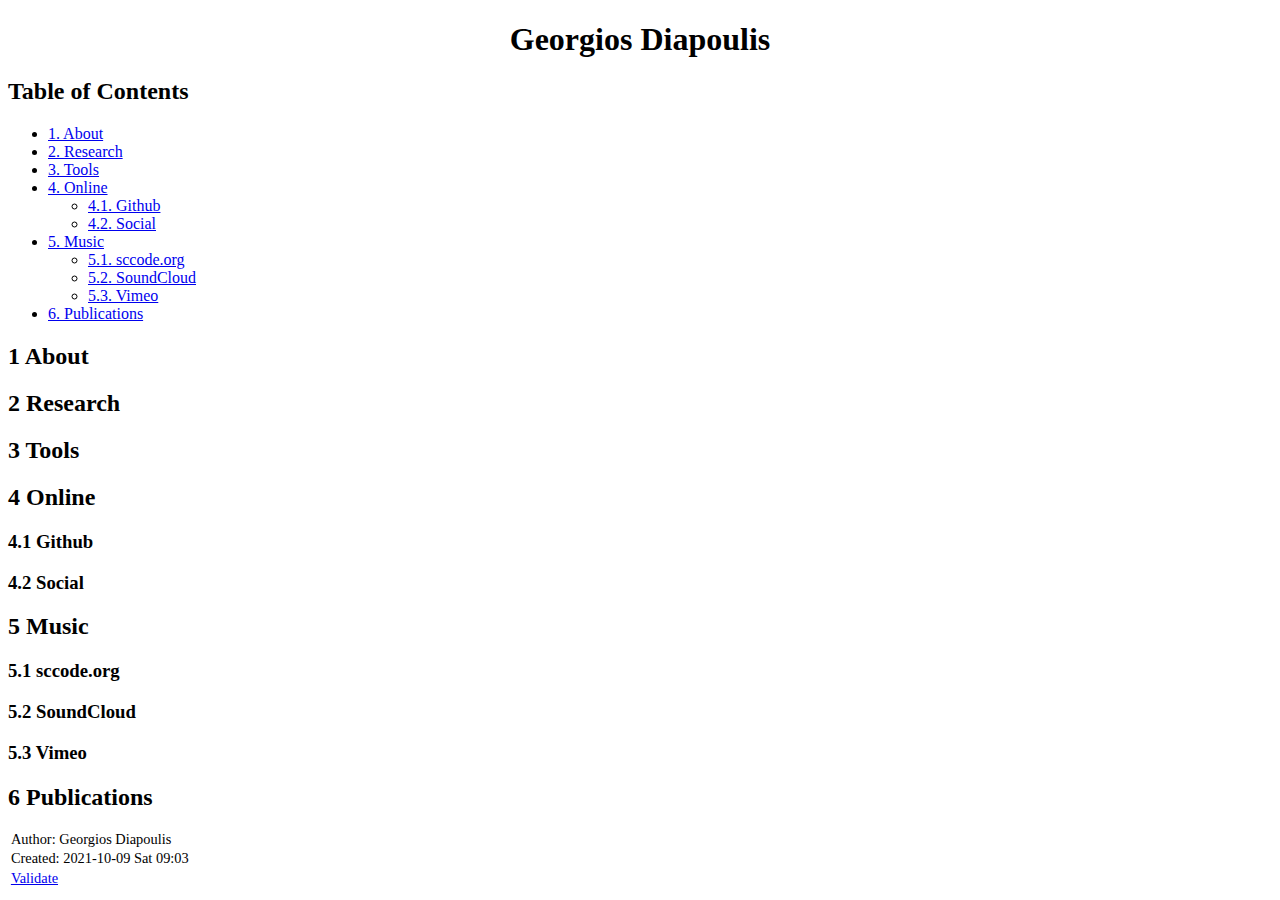
<file: index.html>
<?xml version="1.0" encoding="utf-8"?>
<!DOCTYPE html PUBLIC "-//W3C//DTD XHTML 1.0 Strict//EN"
"http://www.w3.org/TR/xhtml1/DTD/xhtml1-strict.dtd">
<html xmlns="http://www.w3.org/1999/xhtml" lang="en" xml:lang="en">
<head>
<!-- 2021-10-09 Sat 09:03 -->
<meta http-equiv="Content-Type" content="text/html;charset=utf-8" />
<meta name="viewport" content="width=device-width, initial-scale=1" />
<title>Georgios Diapoulis</title>
<meta name="generator" content="Org mode" />
<meta name="author" content="Georgios Diapoulis" />
<style type="text/css">
 <!--/*--><![CDATA[/*><!--*/
  .title  { text-align: center;
             margin-bottom: .2em; }
  .subtitle { text-align: center;
              font-size: medium;
              font-weight: bold;
              margin-top:0; }
  .todo   { font-family: monospace; color: red; }
  .done   { font-family: monospace; color: green; }
  .priority { font-family: monospace; color: orange; }
  .tag    { background-color: #eee; font-family: monospace;
            padding: 2px; font-size: 80%; font-weight: normal; }
  .timestamp { color: #bebebe; }
  .timestamp-kwd { color: #5f9ea0; }
  .org-right  { margin-left: auto; margin-right: 0px;  text-align: right; }
  .org-left   { margin-left: 0px;  margin-right: auto; text-align: left; }
  .org-center { margin-left: auto; margin-right: auto; text-align: center; }
  .underline { text-decoration: underline; }
  #postamble p, #preamble p { font-size: 90%; margin: .2em; }
  p.verse { margin-left: 3%; }
  pre {
    border: 1px solid #ccc;
    box-shadow: 3px 3px 3px #eee;
    padding: 8pt;
    font-family: monospace;
    overflow: auto;
    margin: 1.2em;
  }
  pre.src {
    position: relative;
    overflow: auto;
    padding-top: 1.2em;
  }
  pre.src:before {
    display: none;
    position: absolute;
    background-color: white;
    top: -10px;
    right: 10px;
    padding: 3px;
    border: 1px solid black;
  }
  pre.src:hover:before { display: inline; margin-top: 14px;}
  /* Languages per Org manual */
  pre.src-asymptote:before { content: 'Asymptote'; }
  pre.src-awk:before { content: 'Awk'; }
  pre.src-C:before { content: 'C'; }
  /* pre.src-C++ doesn't work in CSS */
  pre.src-clojure:before { content: 'Clojure'; }
  pre.src-css:before { content: 'CSS'; }
  pre.src-D:before { content: 'D'; }
  pre.src-ditaa:before { content: 'ditaa'; }
  pre.src-dot:before { content: 'Graphviz'; }
  pre.src-calc:before { content: 'Emacs Calc'; }
  pre.src-emacs-lisp:before { content: 'Emacs Lisp'; }
  pre.src-fortran:before { content: 'Fortran'; }
  pre.src-gnuplot:before { content: 'gnuplot'; }
  pre.src-haskell:before { content: 'Haskell'; }
  pre.src-hledger:before { content: 'hledger'; }
  pre.src-java:before { content: 'Java'; }
  pre.src-js:before { content: 'Javascript'; }
  pre.src-latex:before { content: 'LaTeX'; }
  pre.src-ledger:before { content: 'Ledger'; }
  pre.src-lisp:before { content: 'Lisp'; }
  pre.src-lilypond:before { content: 'Lilypond'; }
  pre.src-lua:before { content: 'Lua'; }
  pre.src-matlab:before { content: 'MATLAB'; }
  pre.src-mscgen:before { content: 'Mscgen'; }
  pre.src-ocaml:before { content: 'Objective Caml'; }
  pre.src-octave:before { content: 'Octave'; }
  pre.src-org:before { content: 'Org mode'; }
  pre.src-oz:before { content: 'OZ'; }
  pre.src-plantuml:before { content: 'Plantuml'; }
  pre.src-processing:before { content: 'Processing.js'; }
  pre.src-python:before { content: 'Python'; }
  pre.src-R:before { content: 'R'; }
  pre.src-ruby:before { content: 'Ruby'; }
  pre.src-sass:before { content: 'Sass'; }
  pre.src-scheme:before { content: 'Scheme'; }
  pre.src-screen:before { content: 'Gnu Screen'; }
  pre.src-sed:before { content: 'Sed'; }
  pre.src-sh:before { content: 'shell'; }
  pre.src-sql:before { content: 'SQL'; }
  pre.src-sqlite:before { content: 'SQLite'; }
  /* additional languages in org.el's org-babel-load-languages alist */
  pre.src-forth:before { content: 'Forth'; }
  pre.src-io:before { content: 'IO'; }
  pre.src-J:before { content: 'J'; }
  pre.src-makefile:before { content: 'Makefile'; }
  pre.src-maxima:before { content: 'Maxima'; }
  pre.src-perl:before { content: 'Perl'; }
  pre.src-picolisp:before { content: 'Pico Lisp'; }
  pre.src-scala:before { content: 'Scala'; }
  pre.src-shell:before { content: 'Shell Script'; }
  pre.src-ebnf2ps:before { content: 'ebfn2ps'; }
  /* additional language identifiers per "defun org-babel-execute"
       in ob-*.el */
  pre.src-cpp:before  { content: 'C++'; }
  pre.src-abc:before  { content: 'ABC'; }
  pre.src-coq:before  { content: 'Coq'; }
  pre.src-groovy:before  { content: 'Groovy'; }
  /* additional language identifiers from org-babel-shell-names in
     ob-shell.el: ob-shell is the only babel language using a lambda to put
     the execution function name together. */
  pre.src-bash:before  { content: 'bash'; }
  pre.src-csh:before  { content: 'csh'; }
  pre.src-ash:before  { content: 'ash'; }
  pre.src-dash:before  { content: 'dash'; }
  pre.src-ksh:before  { content: 'ksh'; }
  pre.src-mksh:before  { content: 'mksh'; }
  pre.src-posh:before  { content: 'posh'; }
  /* Additional Emacs modes also supported by the LaTeX listings package */
  pre.src-ada:before { content: 'Ada'; }
  pre.src-asm:before { content: 'Assembler'; }
  pre.src-caml:before { content: 'Caml'; }
  pre.src-delphi:before { content: 'Delphi'; }
  pre.src-html:before { content: 'HTML'; }
  pre.src-idl:before { content: 'IDL'; }
  pre.src-mercury:before { content: 'Mercury'; }
  pre.src-metapost:before { content: 'MetaPost'; }
  pre.src-modula-2:before { content: 'Modula-2'; }
  pre.src-pascal:before { content: 'Pascal'; }
  pre.src-ps:before { content: 'PostScript'; }
  pre.src-prolog:before { content: 'Prolog'; }
  pre.src-simula:before { content: 'Simula'; }
  pre.src-tcl:before { content: 'tcl'; }
  pre.src-tex:before { content: 'TeX'; }
  pre.src-plain-tex:before { content: 'Plain TeX'; }
  pre.src-verilog:before { content: 'Verilog'; }
  pre.src-vhdl:before { content: 'VHDL'; }
  pre.src-xml:before { content: 'XML'; }
  pre.src-nxml:before { content: 'XML'; }
  /* add a generic configuration mode; LaTeX export needs an additional
     (add-to-list 'org-latex-listings-langs '(conf " ")) in .emacs */
  pre.src-conf:before { content: 'Configuration File'; }

  table { border-collapse:collapse; }
  caption.t-above { caption-side: top; }
  caption.t-bottom { caption-side: bottom; }
  td, th { vertical-align:top;  }
  th.org-right  { text-align: center;  }
  th.org-left   { text-align: center;   }
  th.org-center { text-align: center; }
  td.org-right  { text-align: right;  }
  td.org-left   { text-align: left;   }
  td.org-center { text-align: center; }
  dt { font-weight: bold; }
  .footpara { display: inline; }
  .footdef  { margin-bottom: 1em; }
  .figure { padding: 1em; }
  .figure p { text-align: center; }
  .equation-container {
    display: table;
    text-align: center;
    width: 100%;
  }
  .equation {
    vertical-align: middle;
  }
  .equation-label {
    display: table-cell;
    text-align: right;
    vertical-align: middle;
  }
  .inlinetask {
    padding: 10px;
    border: 2px solid gray;
    margin: 10px;
    background: #ffffcc;
  }
  #org-div-home-and-up
   { text-align: right; font-size: 70%; white-space: nowrap; }
  textarea { overflow-x: auto; }
  .linenr { font-size: smaller }
  .code-highlighted { background-color: #ffff00; }
  .org-info-js_info-navigation { border-style: none; }
  #org-info-js_console-label
    { font-size: 10px; font-weight: bold; white-space: nowrap; }
  .org-info-js_search-highlight
    { background-color: #ffff00; color: #000000; font-weight: bold; }
  .org-svg { width: 90%; }
  /*]]>*/-->
</style>
<script type="text/javascript">
// @license magnet:?xt=urn:btih:e95b018ef3580986a04669f1b5879592219e2a7a&dn=public-domain.txt Public Domain
<!--/*--><![CDATA[/*><!--*/
     function CodeHighlightOn(elem, id)
     {
       var target = document.getElementById(id);
       if(null != target) {
         elem.classList.add("code-highlighted");
         target.classList.add("code-highlighted");
       }
     }
     function CodeHighlightOff(elem, id)
     {
       var target = document.getElementById(id);
       if(null != target) {
         elem.classList.remove("code-highlighted");
         target.classList.remove("code-highlighted");
       }
     }
    /*]]>*///-->
// @license-end
</script>
</head>
<body>
<div id="content">
<h1 class="title">Georgios Diapoulis</h1>
<div id="table-of-contents">
<h2>Table of Contents</h2>
<div id="text-table-of-contents">
<ul>
<li><a href="#orgbe3fb16">1. About</a></li>
<li><a href="#org2ec7f68">2. Research</a></li>
<li><a href="#orgea985b1">3. Tools</a></li>
<li><a href="#org89a39c9">4. Online</a>
<ul>
<li><a href="#orgfcf63b7">4.1. Github</a></li>
<li><a href="#org5ad4a35">4.2. Social</a></li>
</ul>
</li>
<li><a href="#org625c52b">5. Music</a>
<ul>
<li><a href="#org8e3fd0a">5.1. sccode.org</a></li>
<li><a href="#org575b646">5.2. SoundCloud</a></li>
<li><a href="#orgb31cf9d">5.3. Vimeo</a></li>
</ul>
</li>
<li><a href="#orgc05cee3">6. Publications</a></li>
</ul>
</div>
</div>
<div id="outline-container-orgbe3fb16" class="outline-2">
<h2 id="orgbe3fb16"><span class="section-number-2">1</span> About</h2>
</div>
<div id="outline-container-org2ec7f68" class="outline-2">
<h2 id="org2ec7f68"><span class="section-number-2">2</span> Research</h2>
</div>
<div id="outline-container-orgea985b1" class="outline-2">
<h2 id="orgea985b1"><span class="section-number-2">3</span> Tools</h2>
</div>
<div id="outline-container-org89a39c9" class="outline-2">
<h2 id="org89a39c9"><span class="section-number-2">4</span> Online</h2>
<div class="outline-text-2" id="text-4">
</div>
<div id="outline-container-orgfcf63b7" class="outline-3">
<h3 id="orgfcf63b7"><span class="section-number-3">4.1</span> Github</h3>
</div>
<div id="outline-container-org5ad4a35" class="outline-3">
<h3 id="org5ad4a35"><span class="section-number-3">4.2</span> Social</h3>
</div>
</div>
<div id="outline-container-org625c52b" class="outline-2">
<h2 id="org625c52b"><span class="section-number-2">5</span> Music</h2>
<div class="outline-text-2" id="text-5">
</div>
<div id="outline-container-org8e3fd0a" class="outline-3">
<h3 id="org8e3fd0a"><span class="section-number-3">5.1</span> sccode.org</h3>
</div>
<div id="outline-container-org575b646" class="outline-3">
<h3 id="org575b646"><span class="section-number-3">5.2</span> SoundCloud</h3>
</div>
<div id="outline-container-orgb31cf9d" class="outline-3">
<h3 id="orgb31cf9d"><span class="section-number-3">5.3</span> Vimeo</h3>
</div>
</div>
<div id="outline-container-orgc05cee3" class="outline-2">
<h2 id="orgc05cee3"><span class="section-number-2">6</span> Publications</h2>
</div>
</div>
<div id="postamble" class="status">
<p class="author">Author: Georgios Diapoulis</p>
<p class="date">Created: 2021-10-09 Sat 09:03</p>
<p class="validation"><a href="https://validator.w3.org/check?uri=referer">Validate</a></p>
</div>
</body>
</html>
</file>
